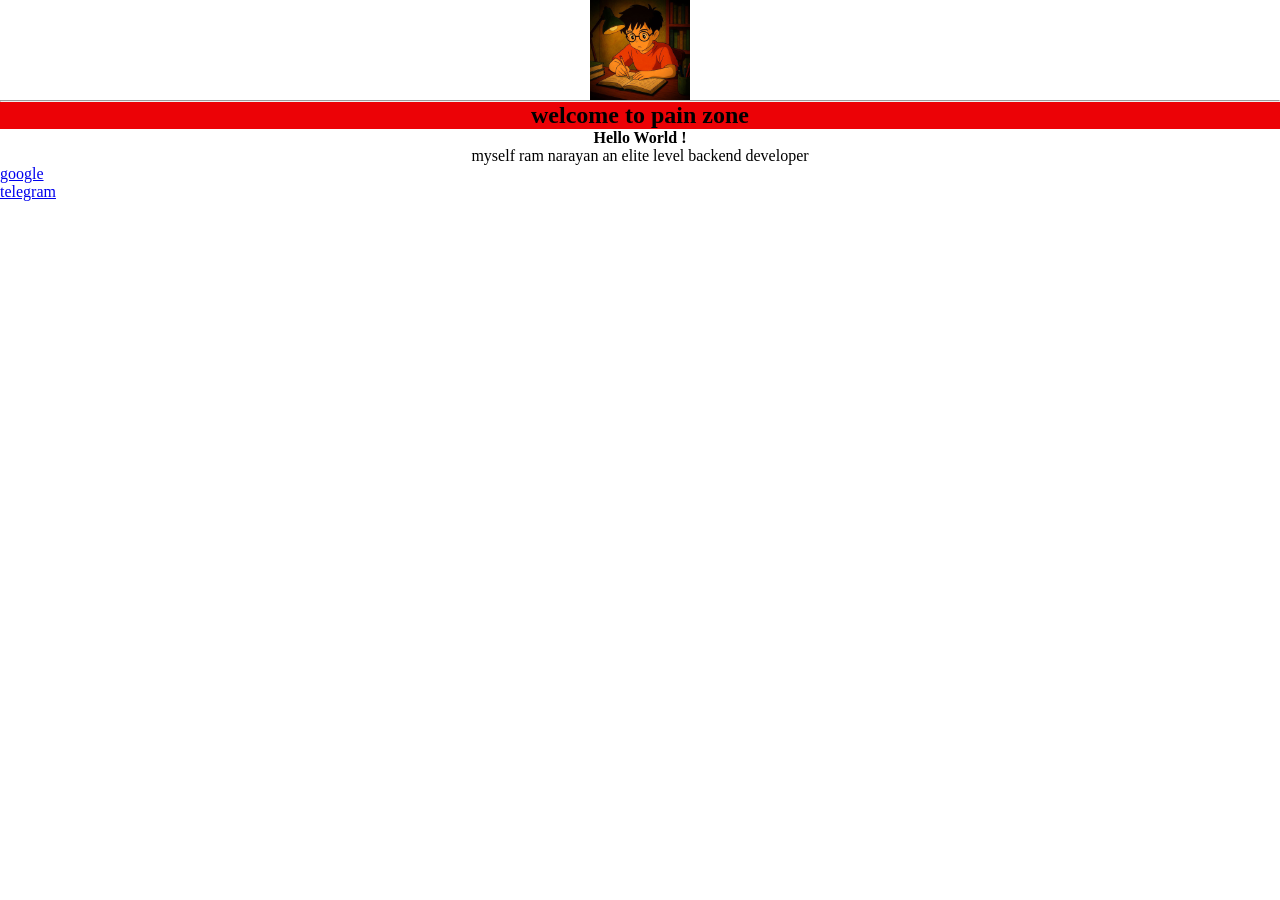
<file: html/index.html>
<!DOCTYPE html>
<html lang="en">
    <head>
        <meta charset="UTF-8">
        <meta name="viewport" content="width=device-width, initial-scale=1.0">
        <title>Document</title>
        <link rel="stylesheet" href="style.css">
    </head>
    <body>
        <img src="images.jpeg" alt="logo" height="100"/>
        <hr/>
        <h2 id="a" > welcome to pain zone </h2>
        <P> <b>Hello World !</b> <br>myself ram narayan an elite level backend developer</P>
        <a href="https://www.google.com/"> google </a>
        <br>
        <a href="https://web.telegram.org/k/#@heyamram"> telegram </a>
    </body>
</html>
</file>
<file: html/style.css>
*{
    margin: 0;
    padding: 0;
    box-sizing: border-box;
}

html,body{
    width: 100%;
    height: 100%;  
}

#a{
    background-color: rgb(236, 2, 6);
    text-align: center;
}
img{
    margin-left: 20%;
    display: block;
    margin: 0 auto;
}
p{
    text-align: center;
}
</file>
